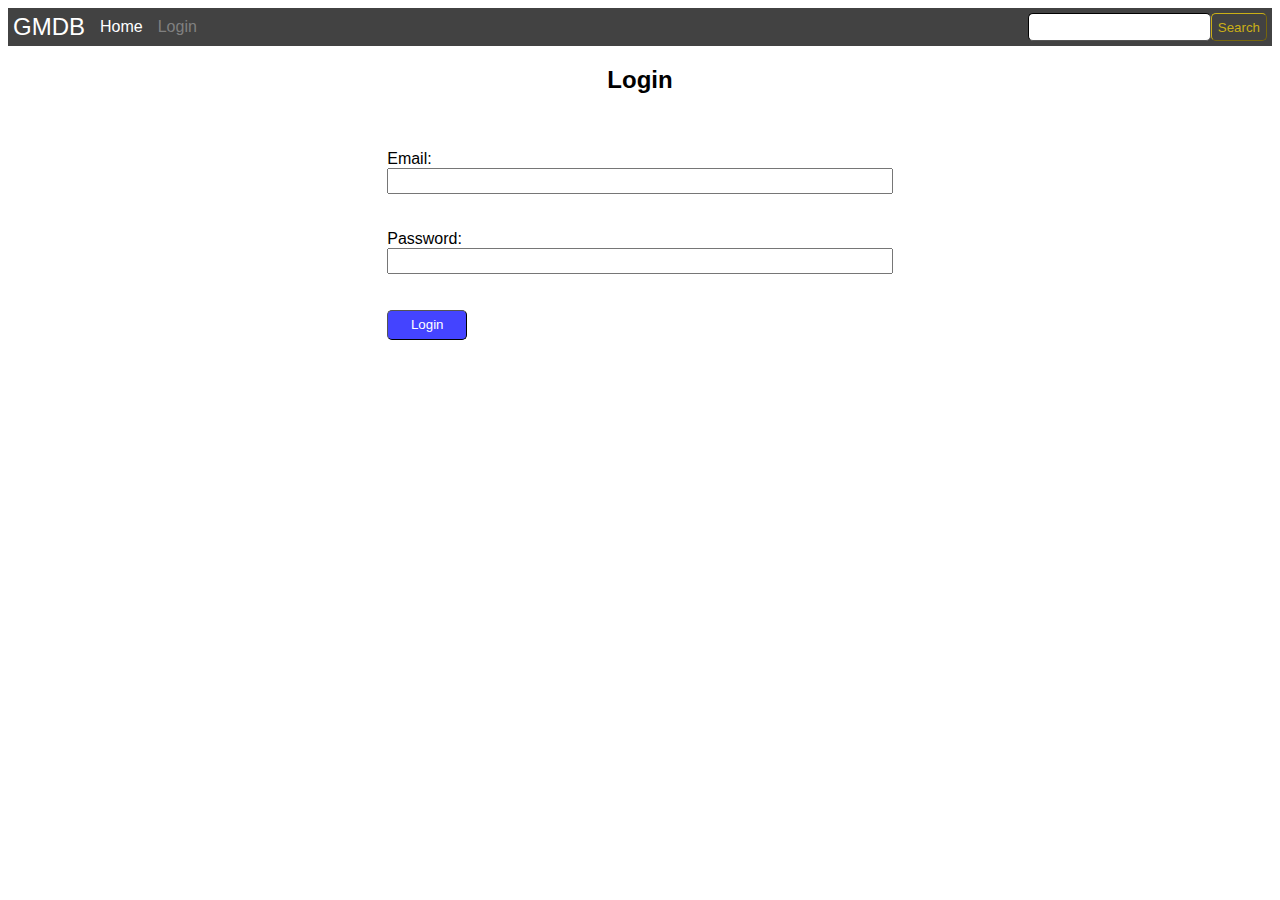
<file: login.html>
<!DOCTYPE html>
<html lang="en">
<head>
    
    <link rel='stylesheet' href='./css/styles.css'>
    <meta charset="UTF-8">
    <meta name="viewport" content="width=device-width, initial-scale=1.0">
    <title>GMDB</title>
</head>
<body>
    <!-- Header -->
    <header>
        <nav class="navbar">
            <div id="nav-links">
                <span class="nav-text">GMDB</span>
                <a class="nav-link-active" href="index.html">Home</a>
                <a class="nav-link-grayed" href="login.html">Login</a>
            </div>
            <form id="searchForm">
                <input type="search" id="searchText">
                <button type="button" id="searchButton">Search</button>
            </form>
        </nav>
    </header>

    <!-- Content -->
    <main id="mainContent">
        <form id="loginForm">
            <h2>Login</h2>
            <br><br>
            <label for="loginEmail">Email:</label>
            <input type="email" id="loginEmail">
            <br><br>
            <label for="loginPassword">Password:</label>
            <input type="password" id="loginPassword">
            <br><br>
            <button type="button" id="loginSubmit">Login</button>
        </form>
    </main>
    
</body>
</html>
</file>
<file: css/styles.css>
*{
    font-family: "proxima-nova", sans-serif;
}
.html{
    margin: 0px;
    padding:0px;
}

.navbar{
    background-color: #424242;
    color: white;
    padding: 5px;
    display: grid;
    grid-template: "links search"   1fr / 1fr 5fr;
}

#nav-links{
    grid-area: links;
    display: flex;
    align-items: center;
}
#nav-links>a{
    margin-left: 15px;
}
#searchForm{
    grid-area: search;
    display: flex;
    justify-content: flex-end;
    align-items: stretch;
}
#searchForm>input{
    border-radius: 5px;
    border-color: black;
    border-width: 1px;
}
#searchForm>button{
    background-color: #424242;
    color: #caaf16;
    border-color: #caaf16;
    border-radius: 5px;
    border-width: 1px;
}

.nav-text{
    display: inline;
    font-size: x-large;
}

.nav-link-active{
    text-decoration: none;
    color: white;
}

.nav-link-grayed{
    text-decoration: none;
    color: gray;
}

#mainContent{
    display:flex;
    justify-content: center;
    align-items: center;
    flex-flow: column;
}

#loginForm{
    display:flex;
    flex-flow: column;
    align-content: center;
    width: 40%;
    height:100%;
}
#loginForm>input{
    height: 1.5em;
}
#loginForm>button{
    border-radius: 5px;
    border-color: black;
    border-width: 1px;
    background-color: rgb(68, 68, 255);
    color: white;
    width: 80px;
    height: 30px;
}
#loginForm>h2{
    text-align: center;
}

.backToResults{
    display:flex;
    margin: 15px 0px 15px 0px;
    padding: 5px;
    height: 30px;
    border-radius: 5px;
    background-color: rgb(94, 94, 94);
    align-items: center;
}
.backToResults>a{
    text-decoration: none;
    color: #ffd900;
}

.movieList{
    display: flex;
    flex-wrap: wrap;
    justify-content: space-evenly;
    align-items: stretch;
}

.moviePoster{
    padding:5px;
    flex-grow: 1;
}



#movieInfo{
    display: grid;
    grid-template: "cover title"          1fr 
                  "cover releaseDate"     1fr
                  "cover genres-actors"   1fr
                  "cover description"     100% / 1fr 3fr ;
    width: 100%;
}

#coverArt{
    grid-area: cover;
}
#coverArtImage{
    width: 100%;
}
#releaseDate{
    grid-area: releaseDate;
}
#releaseDate>*{
    margin:0;
    padding:0 0 5px 5px;
}
#movieTitle{
    grid-area: title;
}
#movieTitle>*{
    margin:0;
    padding:0 0 5px 5px;
}
#genres-actors{
    grid-area: genres-actors;
    display: flex;
    padding:0 0 5px 5px;
}
#movieDescription{
    grid-area: description;
    padding:0 0 5px 5px;
}
#genres{
    margin-right: 10px;
}

#leaveComment{
    margin-left: 20px;
    margin-top: 20px;
    display: flex;
    flex-flow: column;
    align-items: flex-start;
    align-self: flex-start;
}
#leaveComment>button{
    border-radius: 5px;
    border-color: black;
    border-width: 1px;
    background-color: rgb(68, 68, 255);
    color: white;
    width: 80px;
    height: 30px;
}
</file>
